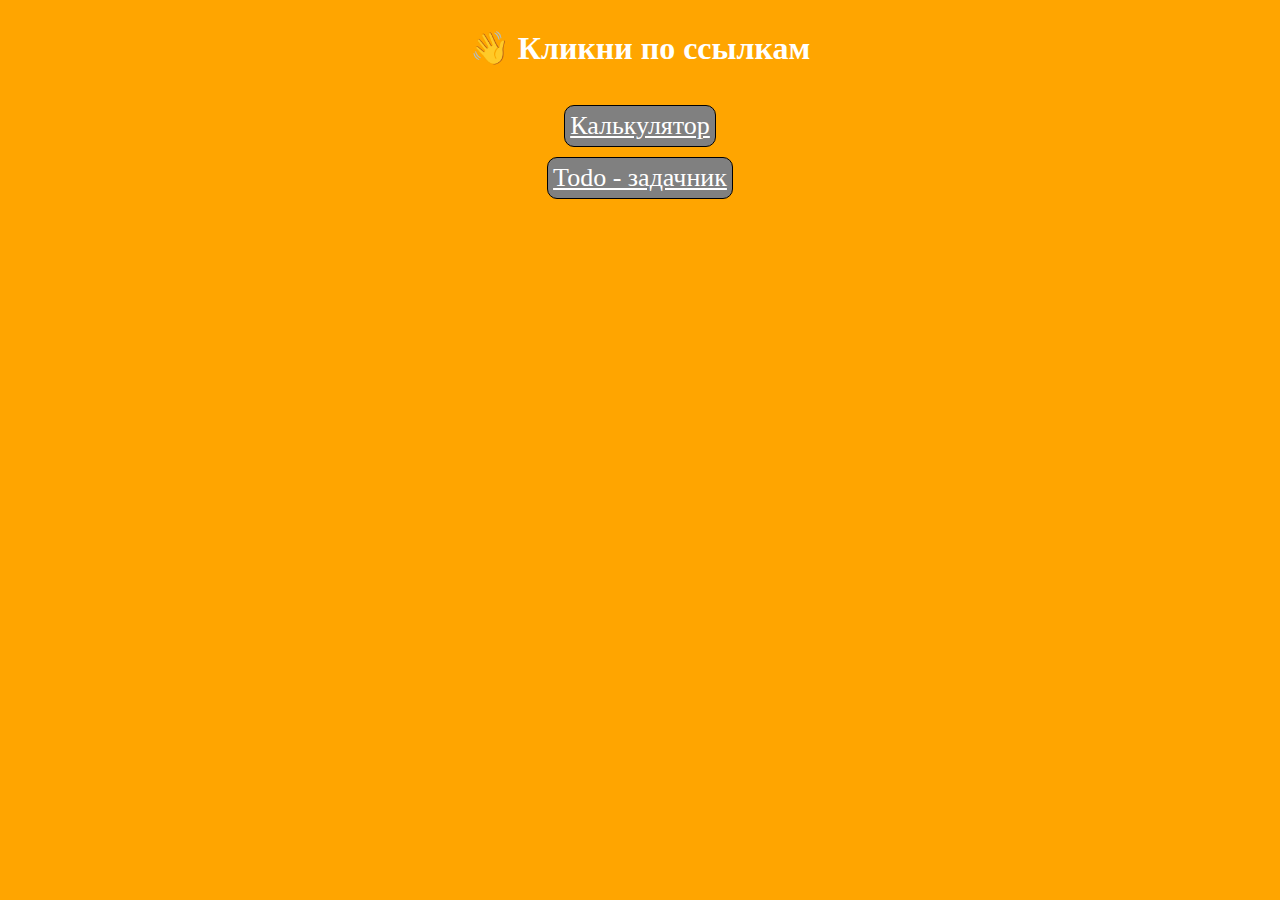
<file: index.html>
<!DOCTYPE html>
<html lang="en">
<head>
    <meta charset="UTF-8">
    <meta name="viewport" content="width=device-width, initial-scale=1.0">
    <title>My practic</title>
    <link rel="stylesheet" href="style.css">
</head>
<body>
    <h1>👋 Кликни по ссылкам</h1>
    <ul>
        <li>
            <a href="calculator/index.html">Калькулятор</a>
        </li>
    <ul>
        <li>
            <a href="todo/index.html">Todo - задачник</a>
        </li>
    </ul>
</body>
</html>
</file>
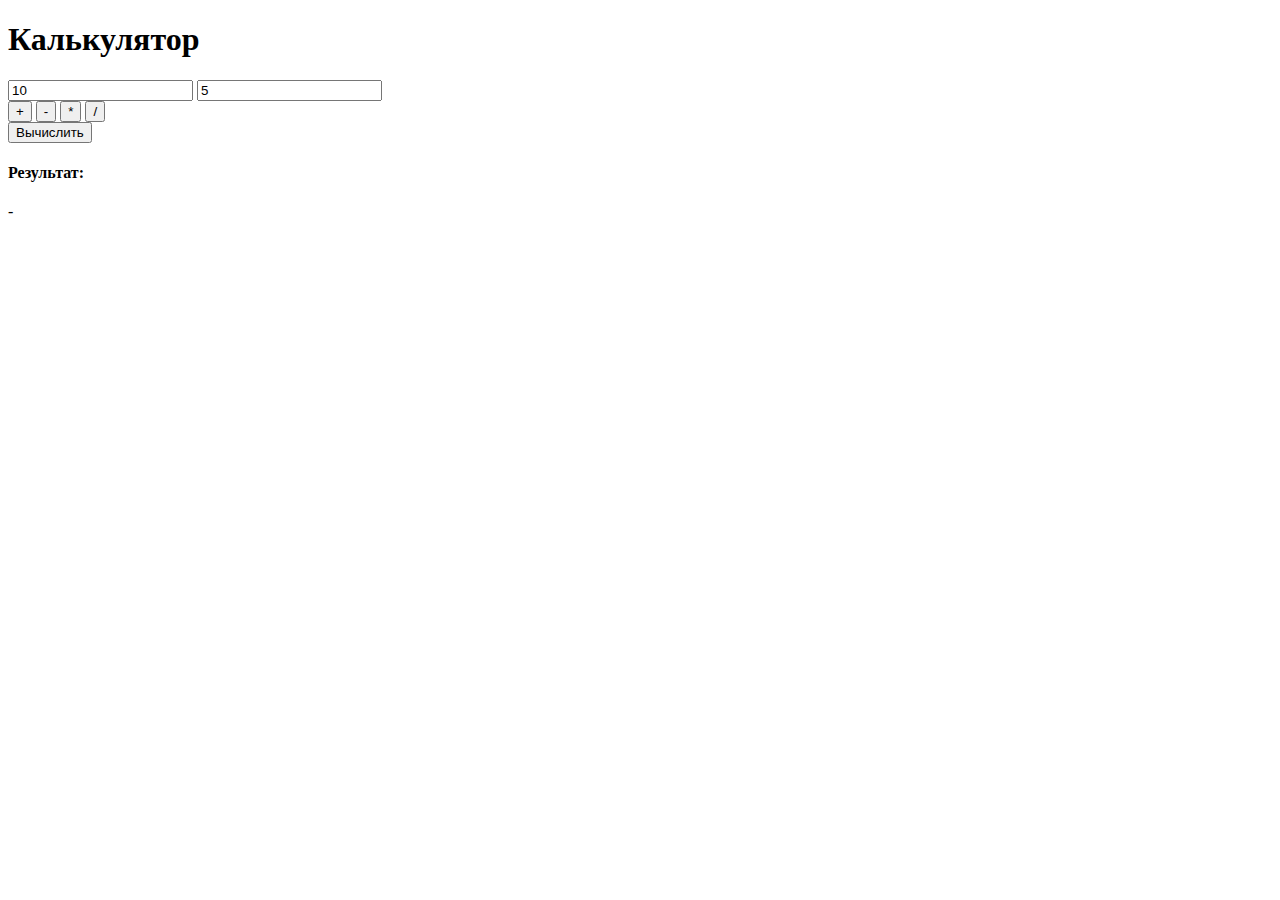
<file: calculator/index.html>
<!DOCTYPE html>
<html lang="en">
  <head>
    <meta charset="UTF-8" />
    <meta http-equiv="X-UA-Compatible" content="IE=edge" />
    <meta name="viewport" content="width=device-width, initial-scale=1.0" />
    <link
      rel="shortcut icon"
      href="https://result.school/logo-result.school.png"
    />
    <link
      href="https://cdn.jsdelivr.net/npm/bootstrap@5.3.0-alpha3/dist/css/bootstrap.min.css"
      rel="stylesheet"
      integrity="sha384-KK94CHFLLe+nY2dmCWGMq91rCGa5gtU4mk92HdvYe+M/SXH301p5ILy+dN9+nJOZ"
      crossorigin="anonymous"
    />
    <title>01. JS Base</title>
  </head>
  <body class="bg-dark text-light">
    <div class="container w-50 pt-5">
      <h1>Калькулятор</h1>
      <input
        type="number"
        class="form-control mb-2"
        placeholder="Введите 1 число"
        id="input1"
        value="10"
      />
      <input
        type="number"
        class="form-control mb-2"
        placeholder="Введите 2 число"
        id="input2"
        value="5"
      />
      <div class="d-flex mb-2">
        <button class="btn btn-success flex-grow-1 mx-2" id="plus">+</button>
        <button class="btn btn-danger flex-grow-1 mx-2" id="minus">-</button>
        <button class="btn btn-success flex-grow-1 mx-2" id="multiplication">
          *
        </button>
        <button class="btn btn-danger flex-grow-1 mx-2" id="division">/</button>
      </div>
      <button class="btn btn-outline-info w-100 mb-2" id="submit">
        Вычислить
      </button>

      <div class="text-bg-light p-3 text-center">
        <h4>Результат:</h4>
        <p id="result" class="mb-0">-</p>
      </div>
    </div>
    <script src="app.js" defer></script>
  </body>
</html>
</file>
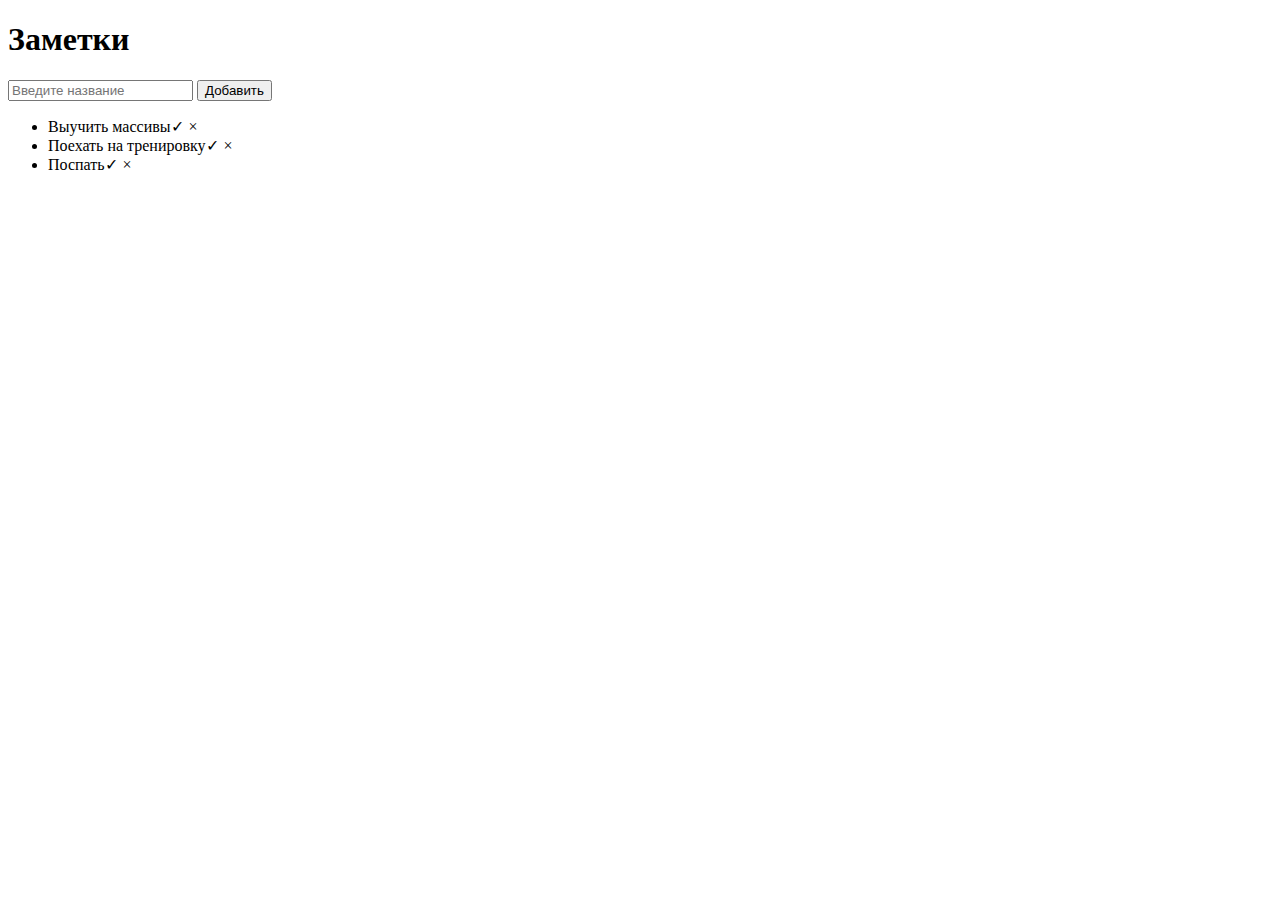
<file: todo/index.html>
<!DOCTYPE html>
<html lang="ru">
  <head>
    <meta charset="UTF-8" />
    <meta http-equiv="X-UA-Compatible" content="IE=edge" />
    <meta name="viewport" content="width=device-width, initial-scale=1.0" />
    <link
      rel="shortcut icon"
      href="https://result.school/logo-result.school.png"
    />
    <link
      href="https://cdn.jsdelivr.net/npm/bootstrap@5.3.0-alpha3/dist/css/bootstrap.min.css"
      rel="stylesheet"
      integrity="sha384-KK94CHFLLe+nY2dmCWGMq91rCGa5gtU4mk92HdvYe+M/SXH301p5ILy+dN9+nJOZ"
      crossorigin="anonymous"
    />
    <title>02. JS Array & Objects</title>
    
    <script src="app.js" defer></script>
  </head>
  <body class="bg-dark text-light">
    <div class="container w-50 pt-5">
      <h1>Заметки</h1>
      <input
        type="text"
        class="form-control mb-2"
        placeholder="Введите название"
        id="title"
      />
      <button class="btn btn-outline-info w-100 mb-2" id="create">
        Добавить
      </button>

      <ul class="list-group list-group-flush" id="list"></ul>
    </div>
  </body>
</html>
</file>
<file: style.css>
body {
    background-color: orange;
    color: white;
    display: flex;
    flex-direction: column;
    justify-content: center;
    align-items: center;
}

   li {
    list-style-type: none; /* Убираем маркеры */
   }
   ul {
    text-align: center;
    padding-left: 0; /* Сдвигаем список влево */
   }

a {
    display: inline-block;
    font-size: 26px;
    color: white;
    padding: 5px;
    border: 1px solid black;
    background-color: gray;
    border-radius: 10px;
    transition: all .3s;
    margin-bottom: 10px;
}

a:hover {
    color: #000;
}
</file>
